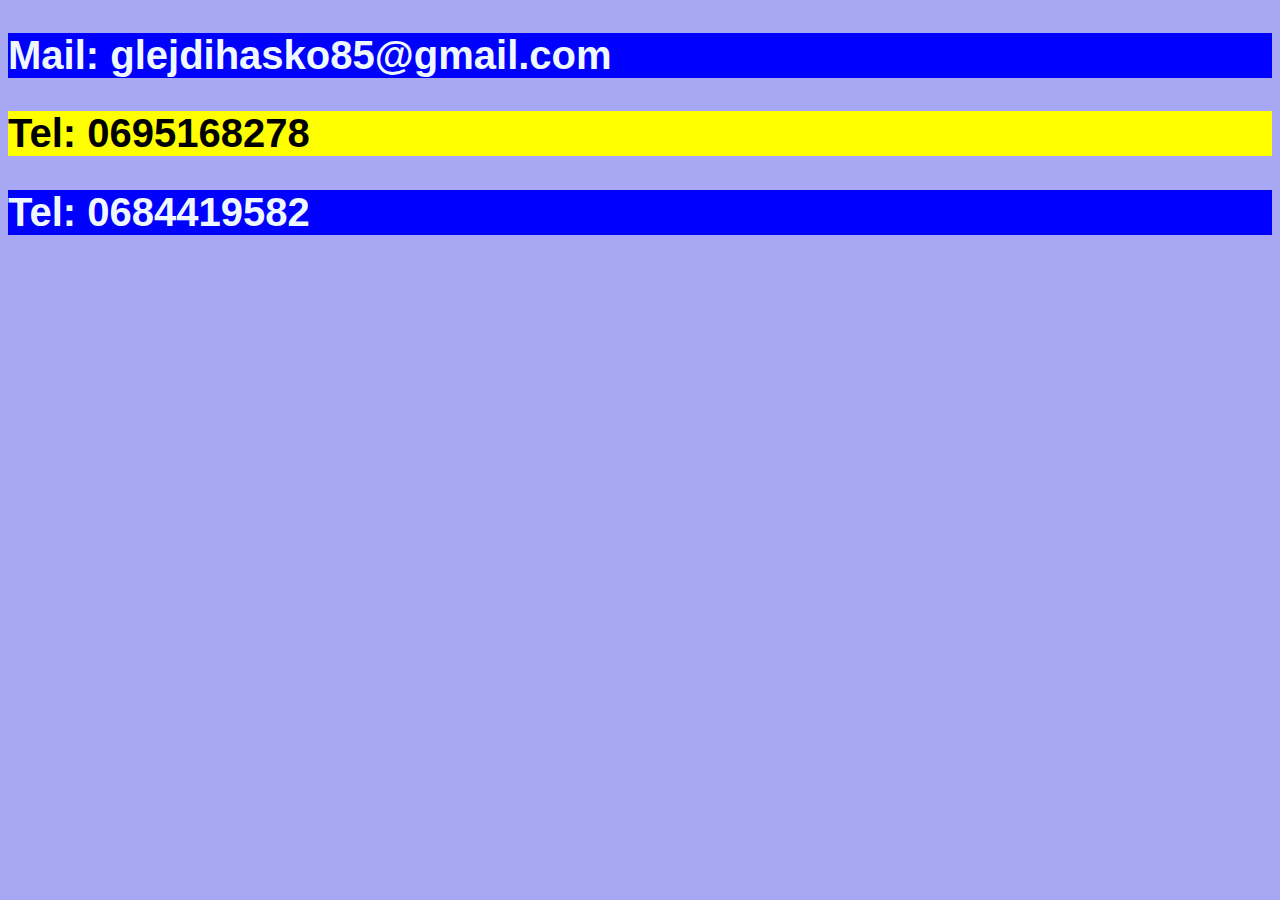
<file: contact.html>
<!DOCTYPE html>
<html lang="en">
<head>
  <meta charset="UTF-8">
  <meta name="viewport" content="width=device-width, initial-scale=1.0">
  <title>Document</title>
  <link rel="stylesheet" href="./contact.css">
</head>
<body>
  <h2 class="mail">Mail: glejdihasko85@gmail.com</h2>
  <h2 class="cell2">Tel: 0695168278</h2>
  <h2 class="cell">Tel: 0684419582</h2>
</body>
</html>
</file>
<file: contact.css>
*{
  background-color: rgb(167, 167, 243);
  font-family: arial;
}

.mail{
  font-size: 40px;
  color: aliceblue;
  background-color: blue;
}

.cell{
  font-size: 40px;
  color: aliceblue;
  background-color: blue;
}

.cell2{
  font-size: 40px;
  color: black;
  background-color: yellow;
}
</file>
